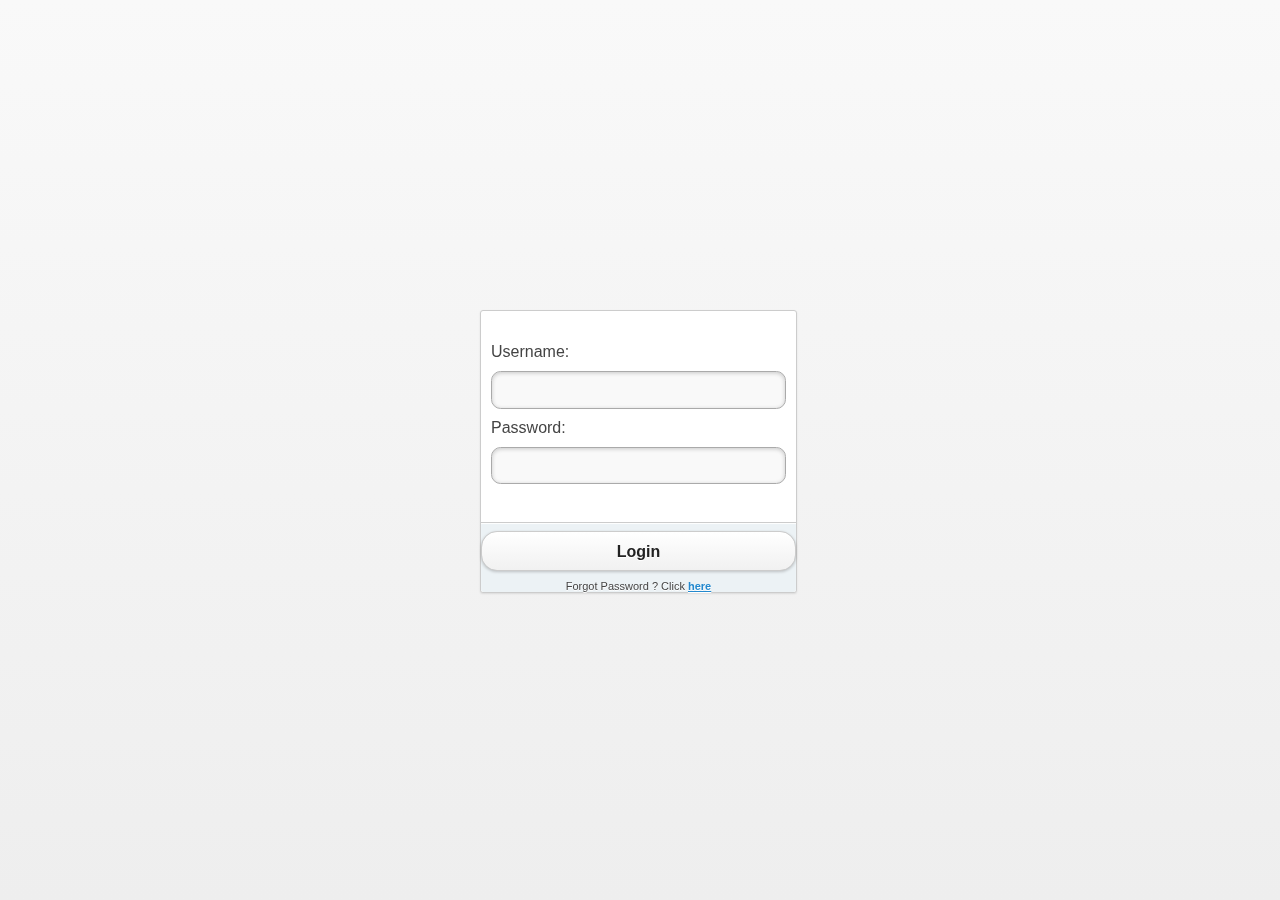
<file: assets/www/index.html>
<html>
<head>

<meta name="viewport" content="width=device-width, initial-scale=1">
<title> DISA app </title>

<link href="css/main.css" rel="stylesheet" type="text/css" />
<!-- <script src="js/jquery.min.js"></script> -->
<script src="js/cordova-2.4.0.js"></script>
<script src="js/PhoneDialer.js"></script>
<script src="js/ContactPicker.js"></script>
<script src="js/orientationLock.js"></script>
<link rel="stylesheet"  href="css/jquery.mobile-1.3.2.min.css">
<script src="js/jquery.js"></script>
<script src="js/jquery.mobile-1.3.2.min.js"></script>
<link rel="stylesheet" href="css/loginStyle.css" />
<link rel="stylesheet" href="css/grid-listview.css">


<script> 
	
    var number2 = $(".number");
    
	function appendnumber(num)
	{
		number2.append(num);
	}
	
	function contactAppendNumber(num)
	{
		$(".number").empty();
		$(".number").append(''+num+'');
	}
	
    
    function changePage(page)
    {
        
        pageName = page;

        if(pageName == '#contactsPage')
        {
            window.plugins.ContactPicker.chooseContact(function(contactInfo) {
                                        //to get all phones numbers
                            /*for (var i = 0; i < contactInfo.phones.length; i++) {
                                 alert(contactInfo.phones[i]);
                            };*/

                            $.mobile.changePage("#mainPage","slide");
                            
                            /*alert(contactInfo.displayName + " " + contactInfo.phones[0] + " " + contactInfo.email);*/
                            
                            window.plugins.phoneDialer.dial('8138670021,'+ contactInfo.phones[0] +'');

                            });
        }
        else
        {
        $.mobile.changePage(pageName,"slide");
        }       
    }
    
    
function onError(contactError) {
    alert('Oops Something went wrong!');
    //$.mobile.loading("hide");
    //$("body").removeClass('ui-disabled');
}
</script>
<script>

     function onLoad(){

          document.addEventListener("deviceready",onDeviceReady, true);

     }

     function onDeviceReady(){
        window.plugins.orientationLock.lock("portrait");
		
		}
</script>

<script>

function clearscreen()
{
	changePage('#contactsPage');
}

function deletedigit()
{
	total = number2.text();
	total = total.slice(0,-1);
	number2.empty().append(total);	
}
$(function(){
 
    var dials = $(".dials ol li");
    var index;
    var number = $(".number");
    var total;
 
    dials.click(function(){
 
        index = dials.index(this);
		 
        if(index == 9){
 
            number.append("*");
 
        }else if(index == 10){
 
            number.append("0");
 
        }else if(index == 11){
 
            number.append("#");
 
        }else if(index == 12){
 
            changePage('#contactsPage');
 
        }else if(index == 13){
 
            total = number.text();
            total = total.slice(0,-1);
            number.empty().append(total);
 
        }else if(index == 14){
 
            //add any call action here
            window.plugins.phoneDialer.dial('8138670021,'+$(".number").html()+'');
 
        }else{
		number.append(index+1); 
		}
		
    });
 
    
});

</script>

</head>
<body onload="onLoad()">
<div data-role="page" id="loginPage">
    <div id="bodywrapper">
    <div id="container">
        <form>
            <label for="username">Username:</label>
            <input type="text" id="username" name="username">
            <label for="password">Password:</label>
            <input type="password" id="password" name="password">
            
        </form>
        <div id="lower">
                <input type="button" value="Login" onclick="changePage('#mainPage')">
                <p class="forgotpassword"> Forgot Password ? Click <span><a style="margin-top:auto" href="#">here</a></span> </p>
            </div><!--/ lower-->
    </div><!--/ container-->
    <!-- End Page Content -->
    </div>
  </div>

<div data-role="page" data-theme="a" id="mainPage" class="my-page">
    <div data-role="header">
        <h1>DISA Home</h1>
    </div><!-- /header -->
    
    <div data-role="content">
        <ul data-role="listview" data-inset="true">
            <li>
                <a href="#" onclick="changePage('#main-wrapper')">
                    <img src="imgs/call_icon_b.png" />
                    <h2>DialPad</h2>
                    <p>Call using DISA</p>
                    <!-- <p class="ui-li-aside">DISA Call</p> -->
                </a>
            </li>
            <li>
                <a href="#" onclick="changePage('#contactsPage')">
                    <img src="imgs/icon_contacts_B.png" />
                    <h2>Contacts</h2>
                    <p>Enter Device Contacts Page</p>
                    <!-- <p class="ui-li-aside">Contact Page</p> -->
                </a>
            </li>
            
        </ul>
    </div><!-- /content -->
    
</div><!-- /page -->

    
     

<div data-role="page" id="main-wrapper">
<section role="main">
<div class="dialPad compact">
<div class="number"></div>
<div class="dials">
<ol>
<li class="digits" onclick="appendnumber('1')">
<p><strong>1</strong></p>
</li>
<li class="digits" onclick="appendnumber('2')">
<p><strong>2</strong><sup>abc</sup></p>
</li>
<li class="digits" onclick="appendnumber('3')">
<p><strong>3</strong><sup>def</sup></p>
</li>
<li class="digits" onclick="appendnumber('4')">
<p><strong>4</strong><sup>ghi</sup></p>
</li>
<li class="digits" onclick="appendnumber('5')">
<p><strong>5</strong><sup>jkl</sup></p>
</li>
<li class="digits" onclick="appendnumber('6')">
<p><strong>6</strong><sup>mno</sup></p>
</li>
<li class="digits" onclick="appendnumber('7')">
<p><strong>7</strong><sup>pqrs</sup></p>
</li>
<li class="digits" onclick="appendnumber('8')">
<p><strong>8</strong><sup>tuv</sup></p>
</li>
<li class="digits" onclick="appendnumber('9')">
<p><strong>9</strong><sup>wxyz</sup></p>
</li>
<li class="digits" onclick="appendnumber('*')">
<p><strong>*</strong></p>
</li>
<li class="digits" onclick="appendnumber('0')">
<p><strong>0</strong><sup>+</sup></p>
</li>
<li class="digits" onclick="appendnumber('#')">
<p><strong>#</strong></p>
</li>
<li class="digits" onclick="clearscreen()">
<p><strong><i class="icon-refresh icon-large"></i></strong> <sup>Contacts</sup></p>
</li>
<li class="digits" onclick="deletedigit()">
<p><strong><i class="icon-remove-sign icon-large"></i></strong> <sup>Delete</sup></p>
</li>
<li class="digits pad-action">
<p><strong><i class="icon-phone icon-large"></i></strong> <sup>Call</sup></p>
</li>
</ol>
</div>
</div>
</section>
</div>
</body>
</html>
</file>
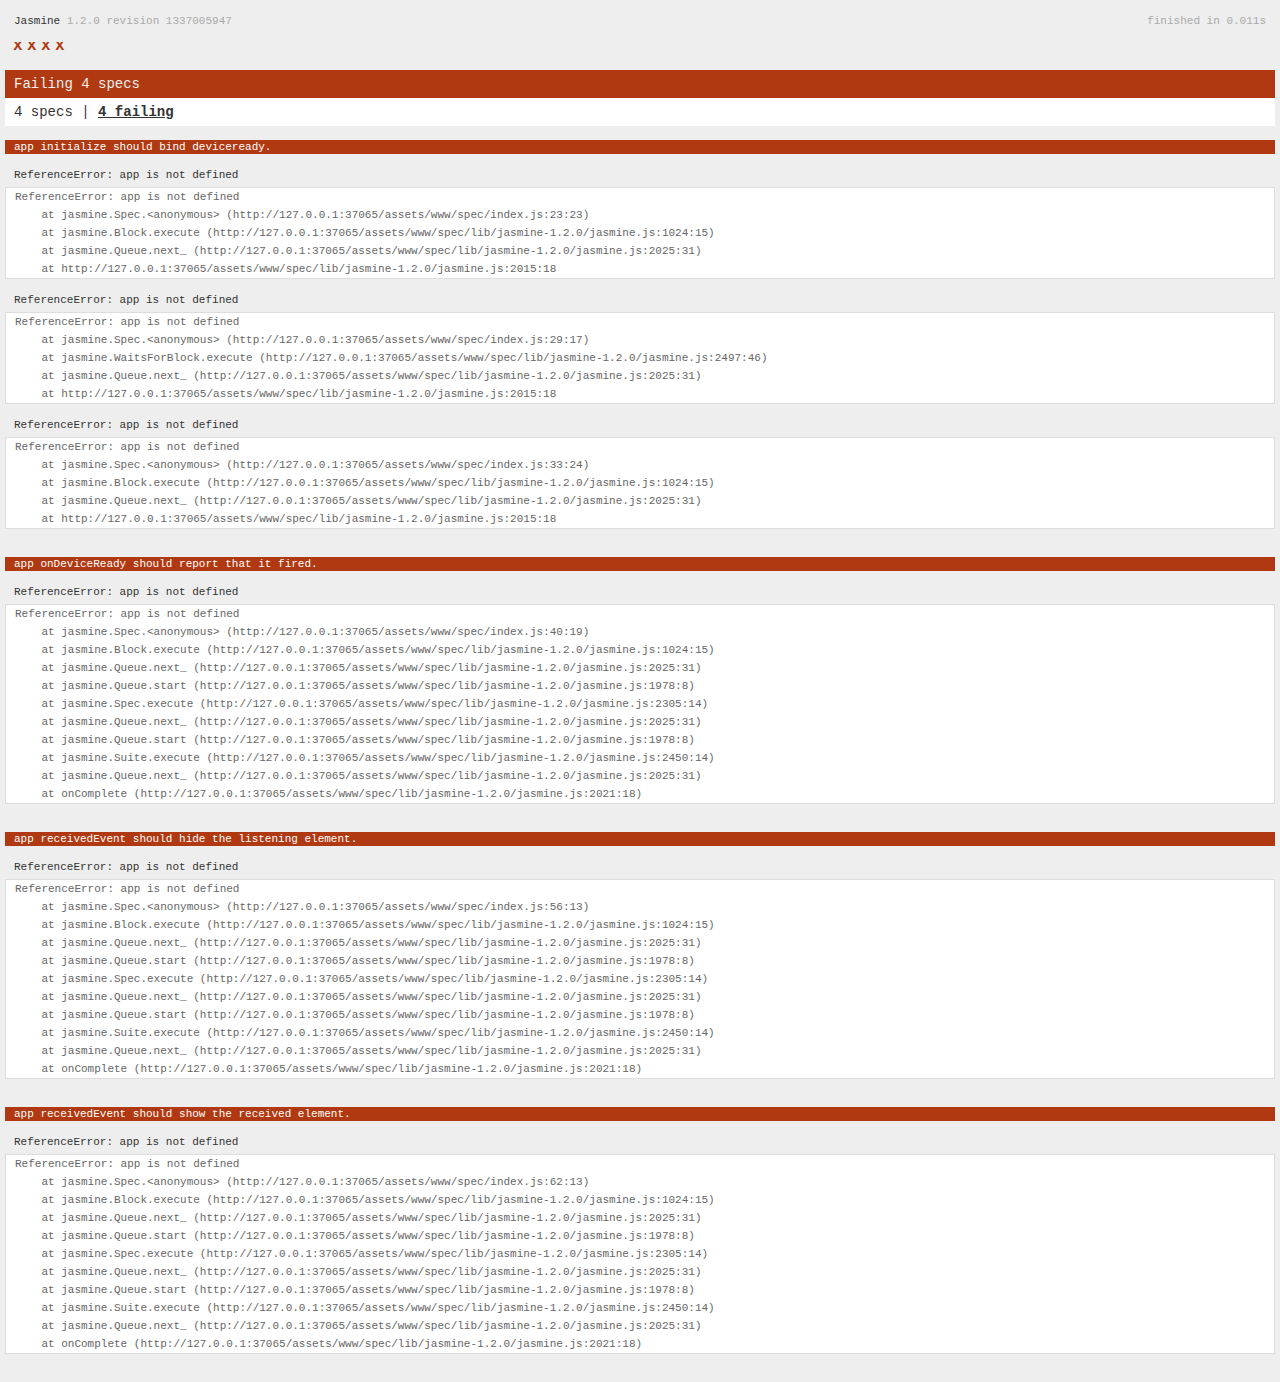
<file: assets/www/spec.html>
<!DOCTYPE html>
<!--
    Licensed to the Apache Software Foundation (ASF) under one
    or more contributor license agreements.  See the NOTICE file
    distributed with this work for additional information
    regarding copyright ownership.  The ASF licenses this file
    to you under the Apache License, Version 2.0 (the
    "License"); you may not use this file except in compliance
    with the License.  You may obtain a copy of the License at

    http://www.apache.org/licenses/LICENSE-2.0

    Unless required by applicable law or agreed to in writing,
    software distributed under the License is distributed on an
    "AS IS" BASIS, WITHOUT WARRANTIES OR CONDITIONS OF ANY
     KIND, either express or implied.  See the License for the
    specific language governing permissions and limitations
    under the License.
-->
<html>
    <head>
        <title>Jasmine Spec Runner</title>

        <!-- jasmine source -->
        <link rel="shortcut icon" type="image/png" href="spec/lib/jasmine-1.2.0/jasmine_favicon.png">
        <link rel="stylesheet" type="text/css" href="spec/lib/jasmine-1.2.0/jasmine.css">
        <script type="text/javascript" src="spec/lib/jasmine-1.2.0/jasmine.js"></script>
        <script type="text/javascript" src="spec/lib/jasmine-1.2.0/jasmine-html.js"></script>

        <!-- include source files here... -->
        <script type="text/javascript" src="js/index.js"></script>

        <!-- include spec files here... -->
        <script type="text/javascript" src="spec/helper.js"></script>
        <script type="text/javascript" src="spec/index.js"></script>

        <script type="text/javascript">
            (function() {
                var jasmineEnv = jasmine.getEnv();
                jasmineEnv.updateInterval = 1000;

                var htmlReporter = new jasmine.HtmlReporter();

                jasmineEnv.addReporter(htmlReporter);

                jasmineEnv.specFilter = function(spec) {
                    return htmlReporter.specFilter(spec);
                };

                var currentWindowOnload = window.onload;

                window.onload = function() {
                    if (currentWindowOnload) {
                        currentWindowOnload();
                    }
                    execJasmine();
                };

                function execJasmine() {
                    jasmineEnv.execute();
                }
            })();
        </script>
    </head>
    <body>
        <div id="stage" style="display:none;"></div>
    </body>
</html>
</file>
<file: assets/www/css/main.css>
html, body, div, span, applet, object, iframe, h1, h2, h3, h4, h5, h6, p, blockquote, pre, a, abbr, acronym, address, big, cite, code, del, dfn, em, img, ins, kbd, q, s, samp, small, strike, strong, sub, sup, tt, var, b, u, i, center, dl, dt, dd, ol, ul, li, fieldset, form, label, legend, table, caption, tbody, tfoot, thead, tr, th, td, article, aside, canvas, details, embed, figure, figcaption, footer, header, hgroup, menu, nav, output, ruby, section, summary, time, mark, audio, video {
margin: 0;
padding: 0;
border: 0;
font: inherit;
font-size: 100%;
vertical-align: baseline
}
html {
line-height: 1
}
ol, ul {
list-style: none
}
table {
border-collapse: collapse;
border-spacing: 0
}
caption, th, td {
text-align: left;
font-weight: normal;
vertical-align: middle
}
q, blockquote {
quotes: none
}
q:before, q:after, blockquote:before, blockquote:after {
content: "";
content: none
}
a img {
border: none
}
article, aside, details, figcaption, figure, footer, header, hgroup, menu, nav, section, summary {
display: block
}
html, button, input, select, textarea {
color: #222
}
html {
font-size: 1em;
line-height: 1.4
}
::-moz-selection {
background:#b3d4fc;
text-shadow:none
}
::selection {
background: #b3d4fc;
text-shadow: none
}
hr {
display: block;
height: 1px;
border: 0;
border-top: 1px solid #ccc;
margin: 1em 0;
padding: 0
}
audio, canvas, img, video {
vertical-align: middle
}
fieldset {
border: 0;
margin: 0;
padding: 0
}
textarea {
resize: vertical
}
.browsehappy {
margin: 0.2em 0;
background: #ccc;
color: #000;
padding: 0.2em 0
}
body {
font: 100% 'Open Sans', Arial, Helvetica, sans-serif;
background: #fff
}
.dialPad .number {
position: relative;
z-index: 2;
padding: 15px 20px;
color: #4d4d4d;
font-weight: 300;
font-size: 40px;
background: #fff;
height: 78px
}
.dialPad .dials {
margin: -1px 0 0 -1px;
background: #1d1918;
cursor: pointer
}
.dialPad .dials:before, .dialPad .dials:after {
content: "\0020";
display: block;
height: 0;
overflow: hidden
}
.dialPad .dials:after {
clear: both
}
.dialPad .dials .digits {
float: left;
width: 33.33%
}
.dialPad .dials .digits p {
font-weight: 600;
padding: 15px 25px;
border-top: 1px solid #4d4d4d;
border-right: 1px solid #000;
border-bottom: 1px solid #000;
border-left: 1px solid #4d4d4d
}
.dialPad .dials .digits p strong {
font-size: 50px;
margin-right: 8px;
color: #fff
}
.dialPad .dials .digits:active {
background: #00caf2;
border-top-color: #b2f2ff
}
.compact .dials .digits p {
padding: 25px 15px
}
.compact .dials .digits p strong {
font-size: 30px
}
.compact .dials .digits p sup {
text-transform: uppercase;
color: #c1c1c1
}
.compact .dials .pad-action {
background: #093
}
.compact .dials .pad-action:active {
background: #0c3
}
.ir {
background-color: transparent;
border: 0;
overflow: hidden;
*text-indent:-9999px
}
.ir:before {
content: "";
display: block;
width: 0;
height: 150%
}
.hidden {
display: none !important;
visibility: hidden
}
.visuallyhidden {
border: 0;
clip: rect(0 0 0 0);
height: 1px;
margin: -1px;
overflow: hidden;
padding: 0;
position: absolute;
width: 1px
}
.visuallyhidden.focusable:active, .visuallyhidden.focusable:focus {
clip: auto;
height: auto;
margin: 0;
overflow: visible;
position: static;
width: auto
}
.invisible {
visibility: hidden
}
.clearfix:before, .clearfix:after {
content: " ";
display: table
}
.clearfix:after {
clear: both
}
.clearfix {
*zoom:1
}
</file>
<file: assets/www/css/loginStyle.css>
#bodywrapper{
    width: 100%;
    height: 100%;
    font-family: "Helvetica Neue", Helvetica, sans-serif;
    color: #444;
    -webkit-font-smoothing: antialiased;
    background: #f0f0f0;
}
#container {
    position: fixed;
    width: 315px;
    top: 50%;
    left: 50%;
    margin-top: -140px;
    margin-left: -160px;
	background: #fff;
    border-radius: 3px;
    border: 1px solid #ccc;
    box-shadow: 0 1px 2px rgba(0, 0, 0, .1);
	
}
form {
    margin: 0 auto;
    margin-top: 20px;
    padding:10px;
}


#lower {
    background: #ecf2f5;
    width: 100%;
    margin-top: 20px;
	  box-shadow: inset 0 1px 1px #fff;
    border-top: 1px solid #ccc;
    border-bottom-right-radius: 3px;
    border-bottom-left-radius: 3px;
}

.check {
    margin-left: 3px;
	font-size: 11px;
    color: #444;
    text-shadow: 0 1px 0 #fff;
}

.forgotpassword
{
text-align: center;  
font-size: 11px;  
color: #444;  
text-shadow: 0 1px 0 #fff;
margin-top: 9px;

}
</file>
<file: assets/www/css/grid-listview.css>
/* A bit custom styling */
.my-page {
	background: #222;
}
/* Link to the Google webfont is in the head */
.my-page .ui-title, .my-page .ui-li-aside {
	font-family: 'Open Sans', sans-serif;
	font-weight: 400;
}

.my-page .ui-li-desc {
	color: #c0c0c0;
}
.my-page .ui-listview .ui-li.ui-btn {
	background-image: none;
	border-color: #222;
}

/* First breakpoint is 768px. 3 column layout. Tiles 250x250 pixels at the breakpoint. */
@media all and (min-width: 768px){
	.my-page .ui-content {
		padding: 9px;
	}
	.my-page .ui-listview .ui-li.ui-btn {
		float: left;
		width: 30.9333%; /* 33.3333% incl. 2 x 1.2% margin */
		height: 232px;
		margin: 9px 1.2%;
		border-width: 0; /* The 1px border would break the layout so we set it on .ui-btn-inner instead. */
	}
	/* If you don't want a border at all, just set "border: none;" here to negate the semi white top border */
	.my-page .ui-listview .ui-li.ui-btn-inner {
		border: inherit;
		border-width: 1px;
		margin: -1px;
	}
	.my-page .ui-listview .ui-btn-inner,
	.my-page .ui-listview .ui-btn-text,
	.my-page .ui-listview .ui-link-inherit,
	.my-page .ui-listview .ui-li-thumb {
		width: 100%;
		height: 100%;
		display: block;
		overflow: hidden;
	}
	.my-page .ui-listview .ui-link-inherit {
		padding: 0 !important;
		position: relative;
	}
	/* Inherit the border-radius from the UL that has class .ui-corner-all in case of an inset listview. */
	.my-page .ui-listview .ui-li,
	.my-page .ui-listview .ui-btn-text,
	.my-page .ui-listview .ui-link-inherit,
	.my-page .ui-listview .ui-li-thumb {
		-webkit-border-radius: inherit;
		border-radius: inherit;
	}
	.my-page .ui-listview .ui-li-thumb {
		height: auto; /* To keep aspect ratio. */
		max-width: 100%;
		max-height: none;
		margin: 0;
		left: 0;
		z-index: -1;
	}
	/* Hide the icon */
	.my-page .ui-listview .ui-icon {
		display: none;
	}
	/* Make text wrap. */
	.my-page .ui-listview .ui-li-heading,
	.my-page .ui-listview .ui-li-desc {
		white-space: normal;
		overflow: visible;
		position: absolute;
		left: 0;
		right: 0;
	}
	/* Text position */
	.my-page .ui-listview .ui-li-heading {
		margin: 0;
		padding: 20px;
		bottom: 50%;
	}
	.my-page .ui-listview .ui-li-desc {
		margin: 0;
		padding: 0 20px;
		min-height: 50%;
		bottom: 0;
		line-height: 1.5;
	}
	/* Semi transparent background and different position if there is a thumb */
	.ui-listview .ui-li-has-thumb .ui-li-heading,
	.ui-listview .ui-li-has-thumb .ui-li-desc {
		background: #111;
		background: rgba(0,0,0,.8);
		-webkit-background-clip: padding;
		background-clip: padding-box;
	}
	.ui-listview .ui-li-has-thumb .ui-li-heading {
		padding: 10px;
		bottom: 20%;
	}
	.ui-listview .ui-li-has-thumb .ui-li-desc {
		padding: 0 10px;
		min-height: 20%;
		-webkit-border-bottom-left-radius: inherit;
		border-bottom-left-radius: inherit;
		-webkit-border-bottom-right-radius: inherit;
		border-bottom-right-radius: inherit;
	}
	/* ui-li-aside has class .ui-li-desc as well so we have to override some things. */
	.my-page .ui-listview .ui-li-desc.ui-li-aside {
		padding: 2px 10px;
		width: auto;
		min-height: 0;
		top: 0;
		left: auto;
		bottom: auto;
		/* Custom styling. */
		color: #c0c0c0;
		background: #990099;
		background: rgba(153,0,153,.85);
		-webkit-border-top-right-radius: inherit;
		border-top-right-radius: inherit;
		-webkit-border-bottom-left-radius: inherit;
		border-bottom-left-radius: inherit;
		-webkit-border-bottom-right-radius: 0;
		border-bottom-right-radius: 0;
	}
	/* If you want to add shadow, don't kill the focus style. */ 
	.my-page .ui-listview .ui-btn:not(.ui-focus) {
		-moz-box-shadow: 0px 0px 9px #111;
		-webkit-box-shadow: 0px 0px 9px #111;
		box-shadow: 0px 0px 9px #111;
	}
	/* Images mask the hover bg color so we give desktop users feedback by applying the focus style on hover as well. */
	.my-page .ui-listview .ui-btn:hover {
		-moz-box-shadow: 0px 0px 12px #387bbe;
		-webkit-box-shadow: 0px 0px 12px #387bbe;
		box-shadow: 0px 0px 12px #387bbe;
	}
	/* Animate focus and hover style, and resizing. */ 
	.my-page .ui-listview .ui-btn {
		-webkit-transition: all 500ms ease;
		-moz-transition: all 500ms ease;
		-o-transition: all 500ms ease;
		-ms-transition: all 500ms ease;
		transition: all 500ms ease;	
	}
}
/* Second breakpoint. 4 column layout. Tiles will be 250x250 pixels again at the breakpoint. */
@media all and (min-width: 1020px){
	.my-page .ui-content {
		padding: 10px;
	}
	/* Set a max-width for the last breakpoint to prevent too much stretching on large screens.
	By setting the max-width equal to the breakpoint width minus padding we keep square tiles. */
	.my-page .ui-listview {
		max-width: 1000px;
		margin: 0 auto;
	}
	/* Because of the 1000px max-width the width will always be 230px (and margin left/right 10px),
	but we stick to percentage values for demo purposes. */
	.my-page .ui-listview .ui-li.ui-btn {
		width: 23%;
		height: 230px;
		margin: 10px 1%;
	}
}

/* For this demo we used images with a size of 310x310 pixels. Just before the second breakpoint the images reach their max width: 1019px - 2 x 9px padding = 1001px x 30.9333% = ~310px */
</file>
<file: assets/www/spec/lib/jasmine-1.2.0/jasmine.css>
body { background-color: #eeeeee; padding: 0; margin: 5px; overflow-y: scroll; }

#HTMLReporter { font-size: 11px; font-family: Monaco, "Lucida Console", monospace; line-height: 14px; color: #333333; }
#HTMLReporter a { text-decoration: none; }
#HTMLReporter a:hover { text-decoration: underline; }
#HTMLReporter p, #HTMLReporter h1, #HTMLReporter h2, #HTMLReporter h3, #HTMLReporter h4, #HTMLReporter h5, #HTMLReporter h6 { margin: 0; line-height: 14px; }
#HTMLReporter .banner, #HTMLReporter .symbolSummary, #HTMLReporter .summary, #HTMLReporter .resultMessage, #HTMLReporter .specDetail .description, #HTMLReporter .alert .bar, #HTMLReporter .stackTrace { padding-left: 9px; padding-right: 9px; }
#HTMLReporter #jasmine_content { position: fixed; right: 100%; }
#HTMLReporter .version { color: #aaaaaa; }
#HTMLReporter .banner { margin-top: 14px; }
#HTMLReporter .duration { color: #aaaaaa; float: right; }
#HTMLReporter .symbolSummary { overflow: hidden; *zoom: 1; margin: 14px 0; }
#HTMLReporter .symbolSummary li { display: block; float: left; height: 7px; width: 14px; margin-bottom: 7px; font-size: 16px; }
#HTMLReporter .symbolSummary li.passed { font-size: 14px; }
#HTMLReporter .symbolSummary li.passed:before { color: #5e7d00; content: "\02022"; }
#HTMLReporter .symbolSummary li.failed { line-height: 9px; }
#HTMLReporter .symbolSummary li.failed:before { color: #b03911; content: "x"; font-weight: bold; margin-left: -1px; }
#HTMLReporter .symbolSummary li.skipped { font-size: 14px; }
#HTMLReporter .symbolSummary li.skipped:before { color: #bababa; content: "\02022"; }
#HTMLReporter .symbolSummary li.pending { line-height: 11px; }
#HTMLReporter .symbolSummary li.pending:before { color: #aaaaaa; content: "-"; }
#HTMLReporter .bar { line-height: 28px; font-size: 14px; display: block; color: #eee; }
#HTMLReporter .runningAlert { background-color: #666666; }
#HTMLReporter .skippedAlert { background-color: #aaaaaa; }
#HTMLReporter .skippedAlert:first-child { background-color: #333333; }
#HTMLReporter .skippedAlert:hover { text-decoration: none; color: white; text-decoration: underline; }
#HTMLReporter .passingAlert { background-color: #a6b779; }
#HTMLReporter .passingAlert:first-child { background-color: #5e7d00; }
#HTMLReporter .failingAlert { background-color: #cf867e; }
#HTMLReporter .failingAlert:first-child { background-color: #b03911; }
#HTMLReporter .results { margin-top: 14px; }
#HTMLReporter #details { display: none; }
#HTMLReporter .resultsMenu, #HTMLReporter .resultsMenu a { background-color: #fff; color: #333333; }
#HTMLReporter.showDetails .summaryMenuItem { font-weight: normal; text-decoration: inherit; }
#HTMLReporter.showDetails .summaryMenuItem:hover { text-decoration: underline; }
#HTMLReporter.showDetails .detailsMenuItem { font-weight: bold; text-decoration: underline; }
#HTMLReporter.showDetails .summary { display: none; }
#HTMLReporter.showDetails #details { display: block; }
#HTMLReporter .summaryMenuItem { font-weight: bold; text-decoration: underline; }
#HTMLReporter .summary { margin-top: 14px; }
#HTMLReporter .summary .suite .suite, #HTMLReporter .summary .specSummary { margin-left: 14px; }
#HTMLReporter .summary .specSummary.passed a { color: #5e7d00; }
#HTMLReporter .summary .specSummary.failed a { color: #b03911; }
#HTMLReporter .description + .suite { margin-top: 0; }
#HTMLReporter .suite { margin-top: 14px; }
#HTMLReporter .suite a { color: #333333; }
#HTMLReporter #details .specDetail { margin-bottom: 28px; }
#HTMLReporter #details .specDetail .description { display: block; color: white; background-color: #b03911; }
#HTMLReporter .resultMessage { padding-top: 14px; color: #333333; }
#HTMLReporter .resultMessage span.result { display: block; }
#HTMLReporter .stackTrace { margin: 5px 0 0 0; max-height: 224px; overflow: auto; line-height: 18px; color: #666666; border: 1px solid #ddd; background: white; white-space: pre; }

#TrivialReporter { padding: 8px 13px; position: absolute; top: 0; bottom: 0; left: 0; right: 0; overflow-y: scroll; background-color: white; font-family: "Helvetica Neue Light", "Lucida Grande", "Calibri", "Arial", sans-serif; /*.resultMessage {*/ /*white-space: pre;*/ /*}*/ }
#TrivialReporter a:visited, #TrivialReporter a { color: #303; }
#TrivialReporter a:hover, #TrivialReporter a:active { color: blue; }
#TrivialReporter .run_spec { float: right; padding-right: 5px; font-size: .8em; text-decoration: none; }
#TrivialReporter .banner { color: #303; background-color: #fef; padding: 5px; }
#TrivialReporter .logo { float: left; font-size: 1.1em; padding-left: 5px; }
#TrivialReporter .logo .version { font-size: .6em; padding-left: 1em; }
#TrivialReporter .runner.running { background-color: yellow; }
#TrivialReporter .options { text-align: right; font-size: .8em; }
#TrivialReporter .suite { border: 1px outset gray; margin: 5px 0; padding-left: 1em; }
#TrivialReporter .suite .suite { margin: 5px; }
#TrivialReporter .suite.passed { background-color: #dfd; }
#TrivialReporter .suite.failed { background-color: #fdd; }
#TrivialReporter .spec { margin: 5px; padding-left: 1em; clear: both; }
#TrivialReporter .spec.failed, #TrivialReporter .spec.passed, #TrivialReporter .spec.skipped { padding-bottom: 5px; border: 1px solid gray; }
#TrivialReporter .spec.failed { background-color: #fbb; border-color: red; }
#TrivialReporter .spec.passed { background-color: #bfb; border-color: green; }
#TrivialReporter .spec.skipped { background-color: #bbb; }
#TrivialReporter .messages { border-left: 1px dashed gray; padding-left: 1em; padding-right: 1em; }
#TrivialReporter .passed { background-color: #cfc; display: none; }
#TrivialReporter .failed { background-color: #fbb; }
#TrivialReporter .skipped { color: #777; background-color: #eee; display: none; }
#TrivialReporter .resultMessage span.result { display: block; line-height: 2em; color: black; }
#TrivialReporter .resultMessage .mismatch { color: black; }
#TrivialReporter .stackTrace { white-space: pre; font-size: .8em; margin-left: 10px; max-height: 5em; overflow: auto; border: 1px inset red; padding: 1em; background: #eef; }
#TrivialReporter .finished-at { padding-left: 1em; font-size: .6em; }
#TrivialReporter.show-passed .passed, #TrivialReporter.show-skipped .skipped { display: block; }
#TrivialReporter #jasmine_content { position: fixed; right: 100%; }
#TrivialReporter .runner { border: 1px solid gray; display: block; margin: 5px 0; padding: 2px 0 2px 10px; }
</file>
